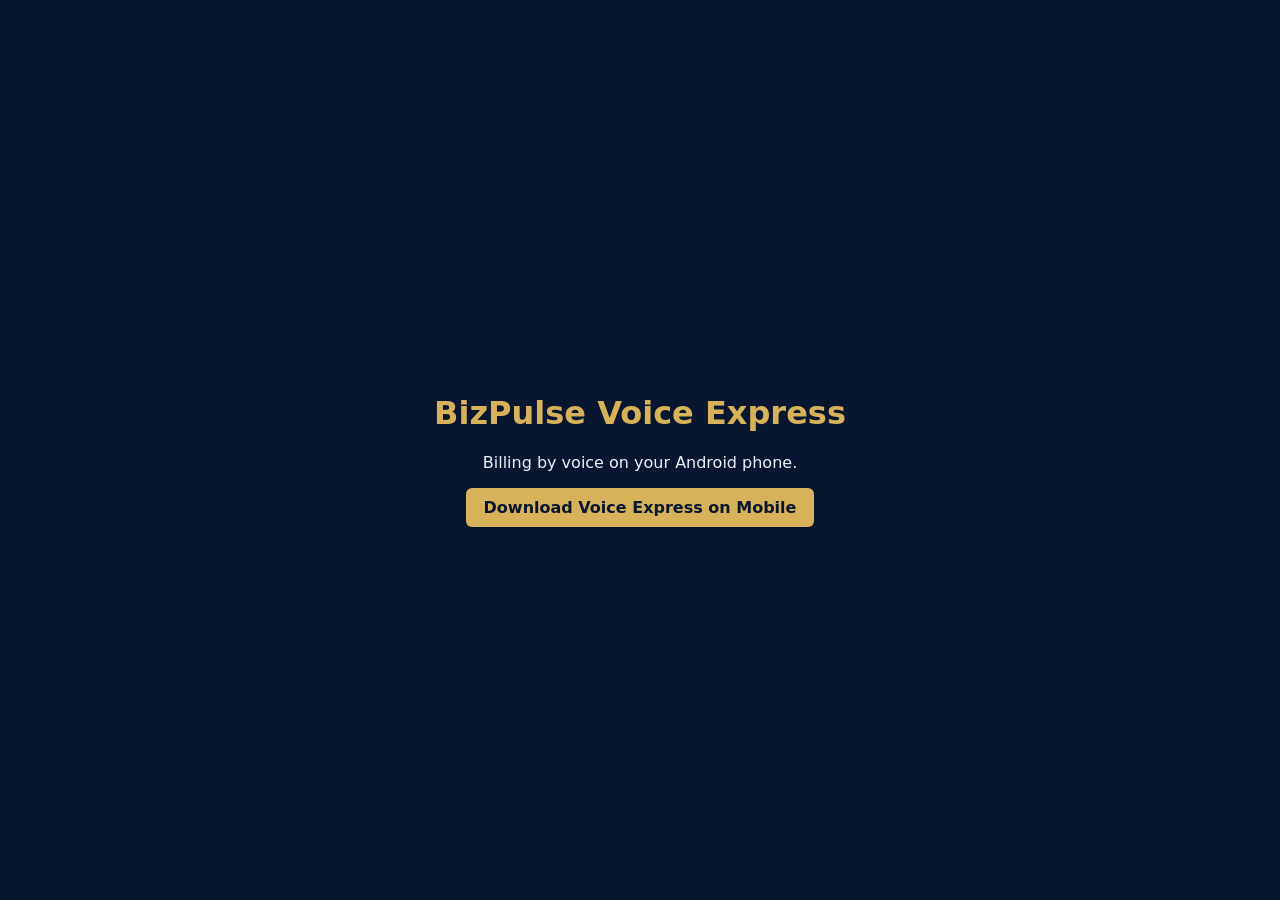
<file: voice-express-download.html>
<!DOCTYPE html>
<html lang="en-IN">
<head>
<meta charset="UTF-8">
<meta name="viewport" content="width=device-width, initial-scale=1.0">
<title>BizPulse Voice Express | Download on Mobile</title>
<meta name="theme-color" content="#08172f">
<style>body { margin: 0; min-height: 100vh; display: grid; place-items: center; background: #08172f; color: #e9f0f9; font-family: "Segoe UI", system-ui, sans-serif; } .demo { text-align: center; padding: 24px; } .demo h1 { color: #d8b25a; font-weight: 600; }</style>
</head>
<body>
<main class="demo">
<h1>BizPulse Voice Express</h1>
<p>Billing by voice on your Android phone.</p>
<!-- ═══ SNIPPET START: Download Voice Express on Mobile (BizPulse · Srijee Creations) ═══ -->
<section class="bp-vx" id="bp-vx-download" aria-label="Download BizPulse Voice Express on your phone">
  <button type="button" class="bp-vx-open" data-vx-open>Download Voice Express on Mobile</button>
  <dialog class="bp-vx-dialog" aria-labelledby="bp-vx-title">
    <div class="bp-vx-head"><h3 id="bp-vx-title">Download Voice Express on Mobile</h3><button type="button" class="bp-vx-x" data-vx-close aria-label="Close (Esc)">Esc ✕</button></div>
    <div class="bp-vx-body">
      <figure class="bp-vx-qr"><div data-vx-qr></div><figcaption>Scan with your phone camera<br><a data-vx-link rel="noopener"><span data-vx-url></span></a></figcaption></figure>
      <form class="bp-vx-form" novalidate>
        <label for="bp-vx-mobile">Or send the link to your WhatsApp</label>
        <div class="bp-vx-phone"><span aria-hidden="true">+91</span><input id="bp-vx-mobile" name="mobile" type="tel" inputmode="numeric" autocomplete="tel-national" maxlength="16" placeholder="10-digit mobile number" aria-describedby="bp-vx-hint"></div>
        <p id="bp-vx-hint" class="bp-vx-hint" data-vx-hint aria-live="polite">Indian mobile: 10 digits starting with 6, 7, 8 or 9.</p>
        <button type="submit" class="bp-vx-send">Send Link on WhatsApp</button>
        <p class="bp-vx-status" data-vx-status role="status"></p>
        <p class="bp-vx-note">Free: WhatsApp opens with the message typed in; nothing is sent until you press Send there.</p>
      </form>
    </div>
  </dialog>
</section>
<style>
  /* Navy #08172f and metallic gold #d8b25a, as on the BizPulse website. Every rule is scoped to .bp-vx. */
  .bp-vx-open, .bp-vx-send { background: #d8b25a; color: #08172f; border: 0; border-radius: 6px; padding: 10px 18px; font: inherit; font-weight: 700; cursor: pointer; }
  .bp-vx-open:focus-visible, .bp-vx-send:focus-visible, .bp-vx-x:focus-visible { outline: 2px solid #ffffff; outline-offset: 2px; }
  .bp-vx-dialog { width: min(620px, calc(100vw - 24px)); padding: 0; border: 2px solid #d8b25a; border-radius: 10px; background: #0d2140; color: #e9f0f9; }
  .bp-vx-dialog::backdrop { background: rgba(8, 23, 47, 0.7); }
  .bp-vx-head { display: flex; justify-content: space-between; align-items: center; background: #08172f; padding: 10px 16px; }
  .bp-vx-head h3 { margin: 0; font-size: 1.1rem; color: #ffffff; }
  .bp-vx-x { background: transparent; color: #d8b25a; border: 1px solid #d8b25a; border-radius: 4px; padding: 3px 8px; cursor: pointer; font: inherit; font-size: 0.85rem; }
  .bp-vx-body { display: grid; grid-template-columns: auto 1fr; gap: 20px; padding: 18px; }
  @media (max-width: 560px) { .bp-vx-body { grid-template-columns: 1fr; justify-items: center; } }
  .bp-vx-qr { margin: 0; text-align: center; font-size: 0.85rem; color: #a9bdd6; }
  .bp-vx-qr [data-vx-qr] { background: #ffffff; padding: 4px; border-radius: 6px; line-height: 0; display: inline-block; }
  .bp-vx-qr svg { width: 190px; height: 190px; image-rendering: pixelated; }
  .bp-vx-qr a { color: #d8b25a; word-break: break-all; }
  .bp-vx-form { display: grid; gap: 8px; align-content: start; min-width: 0; }
  .bp-vx-form label { color: #cfdcec; font-weight: 600; }
  .bp-vx-phone { display: flex; border: 1px solid #2b4f7e; border-radius: 6px; overflow: hidden; background: #08172f; }
  .bp-vx-phone:focus-within { border-color: #d8b25a; outline: 2px solid #d8b25a; }
  .bp-vx-phone span { padding: 10px; background: #13294a; color: #d8b25a; font-weight: 700; }
  .bp-vx-phone input { flex: 1; min-width: 0; border: 0; background: transparent; color: #ffffff; padding: 10px; font: inherit; font-size: 1.05rem; letter-spacing: 0.5px; }
  .bp-vx-phone input:focus { outline: none; }
  .bp-vx-phone:has(input[aria-invalid="true"]) { border-color: #e07a6a; }
  .bp-vx-hint { margin: 0; font-size: 0.82rem; color: #8ea6c4; }
  .bp-vx-hint.bad { color: #ffb4a8; }
  .bp-vx-status:empty { display: none; }
  .bp-vx-status { margin: 0; padding: 8px 10px; border-left: 3px solid #d8b25a; background: #08172f; font-size: 0.88rem; }
  .bp-vx-note { margin: 0; font-size: 0.8rem; color: #8ea6c4; }
</style>
<script>
  /* The Voice Express Android download page: change it here only (the QR and the WhatsApp message follow). */
  const VOICE_EXPRESS_DOWNLOAD_URL = 'https://mybizpulse.in';
  "use strict";var BizPulseVX=(()=>{var I=Object.defineProperty;var G=Object.getOwnPropertyDescriptor;var J=Object.getOwnPropertyNames;var Y=Object.prototype.hasOwnProperty;var Z=(i,t)=>{for(var o in t)I(i,o,{get:t[o],enumerable:!0})},tt=(i,t,o,r)=>{if(t&&typeof t=="object"||typeof t=="function")for(let a of J(t))!Y.call(i,a)&&a!==o&&I(i,a,{get:()=>t[a],enumerable:!(r=G(t,a))||r.enumerable});return i};var et=i=>tt(I({},"__esModule",{value:!0}),i);var ft={};Z(ft,{mount:()=>at});var O=[0,10,16,26,18,24,16,18,22,22,26,30,22,22,24,24,28,28,26,26,26],U=[0,1,1,1,2,2,4,4,4,5,5,5,8,9,9,10,10,11,13,14,16],nt=20,z=i=>{let t=(16*i+128)*i+64;if(i>=2){let o=Math.floor(i/7)+2;t-=(25*o-10)*o-55,i>=7&&(t-=36)}return t},F=i=>Math.floor(z(i)/8)-O[i]*U[i];function ot(i){for(let t=1;t<=nt;t++)if(4+(t<10?8:16)+i*8<=F(t)*8)return t;return 0}function P(i,t){let o=0;for(let r=7;r>=0;r--)o=o<<1^(o>>>7)*285,o^=(t>>>r&1)*i;return o&255}function rt(i){let t=new Array(i).fill(0);t[i-1]=1;let o=1;for(let r=0;r<i;r++){for(let a=0;a<t.length;a++)t[a]=P(t[a],o),a+1<t.length&&(t[a]^=t[a+1]);o=P(o,2)}return t}function lt(i,t){let o=t.map(()=>0);for(let r of i){let a=r^o.shift();o.push(0),t.forEach((p,u)=>{o[u]^=P(p,a)})}return o}var it=i=>[...new TextEncoder().encode(i)];function Q(i){let t=it(i),o=ot(t.length);if(!o)throw new Error("Text is too long for the QR code");let r=o*4+17,a=Array.from({length:r},()=>new Array(r).fill(!1)),p=Array.from({length:r},()=>new Array(r).fill(!1)),u=(e,l,n)=>{a[l][e]=n,p[l][e]=!0},d=[],g=(e,l)=>{for(let n=l-1;n>=0;n--)d.push(e>>>n&1)};g(4,4),g(t.length,o<10?8:16);for(let e of t)g(e,8);let y=F(o)*8;g(0,Math.min(4,y-d.length)),g(0,(8-d.length%8)%8);for(let e=236;d.length<y;e^=253)g(e,8);let L=[];for(let e=0;e<d.length;e+=8)L.push(parseInt(d.slice(e,e+8).join(""),2));let m=U[o],M=O[o],h=Math.floor(z(o)/8),b=m-h%m,k=Math.floor(h/m),E=rt(M),x=[];for(let e=0,l=0;e<m;e++){let n=L.slice(l,l+k-M+(e<b?0:1));l+=n.length;let s=lt(n,E);e<b&&n.push(0),x.push(n.concat(s))}let A=[];for(let e=0;e<x[0].length;e++)x.forEach((l,n)=>{(e!==k-M||n>=b)&&A.push(l[e])});for(let e=0;e<r;e++)u(6,e,e%2===0),u(e,6,e%2===0);let C=(e,l)=>{for(let n=-4;n<=4;n++)for(let s=-4;s<=4;s++){let f=Math.max(Math.abs(s),Math.abs(n)),c=e+s,w=l+n;c>=0&&c<r&&w>=0&&w<r&&u(c,w,f!==2&&f!==4)}};C(3,3),C(r-4,3),C(3,r-4);let $=[];if(o>1){let e=Math.floor(o/7)+2,l=Math.floor((o*8+e*3+5)/(e*4-4))*2;$.push(6);for(let n=r-7,s=1;s<e;s++,n-=l)$.splice(1,0,n)}$.forEach((e,l)=>$.forEach((n,s)=>{if(!(l===0&&s===0||l===0&&s===$.length-1||l===$.length-1&&s===0))for(let f=-2;f<=2;f++)for(let c=-2;c<=2;c++)u(e+c,n+f,Math.max(Math.abs(c),Math.abs(f))!==1)}));let K=e=>{let l=0|e,n=l;for(let s=0;s<10;s++)n=n<<1^(n>>>9)*1335;return(l<<10|n)^21522},H=e=>{let l=K(e),n=s=>(l>>>s&1)!==0;for(let s=0;s<=5;s++)u(8,s,n(s));u(8,7,n(6)),u(8,8,n(7)),u(7,8,n(8));for(let s=9;s<15;s++)u(14-s,8,n(s));for(let s=0;s<8;s++)u(r-1-s,8,n(s));for(let s=8;s<15;s++)u(8,r-15+s,n(s));u(8,r-8,!0)};if(H(0),o>=7){let e=o;for(let n=0;n<12;n++)e=e<<1^(e>>>11)*7973;let l=o<<12|e;for(let n=0;n<18;n++){let s=(l>>>n&1)!==0,f=r-11+n%3,c=Math.floor(n/3);u(f,c,s),u(c,f,s)}}let S=0;for(let e=r-1;e>=1;e-=2){e===6&&(e=5);for(let l=0;l<r;l++)for(let n=0;n<2;n++){let s=e-n,f=(e+1&2)===0,c=f?r-1-l:l;!p[c][s]&&S<A.length*8&&(a[c][s]=(A[S>>>3]>>>7-(S&7)&1)!==0,S++)}}let B=e=>{for(let l=0;l<r;l++)for(let n=0;n<r;n++){let s=[(n+l)%2===0,l%2===0,n%3===0,(n+l)%3===0,(Math.floor(n/3)+Math.floor(l/2))%2===0,n*l%2+n*l%3===0,(n*l%2+n*l%3)%2===0,((n+l)%2+n*l%3)%2===0][e];!p[l][n]&&s&&(a[l][n]=!a[l][n])}},X=()=>{let e=0,l=0,n=f=>{let c=1;for(let v=1;v<r;v++)f(v)===f(v-1)?(c++,c===5?e+=3:c>5&&e++):c=1;let w=Array.from({length:r},(v,T)=>f(T)?"1":"0").join("");for(let v of["00001011101","10111010000"]){let T=w.indexOf(v);for(;T>=0;)e+=40,T=w.indexOf(v,T+1)}};for(let f=0;f<r;f++)n(c=>a[f][c]);for(let f=0;f<r;f++)n(c=>a[c][f]);for(let f=0;f<r-1;f++)for(let c=0;c<r-1;c++){let w=a[f][c];w===a[f][c+1]&&w===a[f+1][c]&&w===a[f+1][c+1]&&(e+=3)}for(let f of a)for(let c of f)c&&l++;let s=r*r;return e+=(Math.ceil(Math.abs(l*20-s*10)/s)-1)*10,e},q=0,D=1/0;for(let e=0;e<8;e++){B(e),H(e);let l=X();l<D&&(q=e,D=l),B(e)}return B(q),H(q),a}function V(i,t={}){var y,L,m,M,h;let o=(y=t.quiet)!=null?y:4,r=(L=t.px)!=null?L:4,a=i.length+o*2,p=(m=t.dark)!=null?m:"#000000",u=[];i.forEach((b,k)=>{let E=0;for(;E<b.length;){if(!b[E]){E++;continue}let x=1;for(;E+x<b.length&&b[E+x];)x++;u.push(`M${E+o},${k+o}h${x}v1h-${x}z`),E+=x}});let d=t.light===null?"":`<rect width="${a}" height="${a}" fill="${(M=t.light)!=null?M:"#ffffff"}"/>`,g=((h=t.label)!=null?h:"UPI payment QR code").replace(/[<>&"]/g,"");return`<svg xmlns="http://www.w3.org/2000/svg" viewBox="0 0 ${a} ${a}" width="${a*r}" height="${a*r}" shape-rendering="crispEdges" role="img" aria-label="${g}">${d}<path d="${u.join("")}" fill="${p}"/></svg>`}var R=VOICE_EXPRESS_DOWNLOAD_URL;function st(i=R){return["BizPulse Voice Express \u2014 billing by voice on your phone.",`Download the Android app: ${i}`,"Then pair it with BizPulse on your computer: Voice Express Phones \u2192 Show pairing code.","\u2014 Srijee Creations"].join(`
`)}function j(i){let t=String(i!=null?i:"").replace(/[\s\-().]/g,"");return/^\+?\d+$/.test(t)?(t=t.replace(/^\+/,""),t.length===12&&t.startsWith("91")?t=t.slice(2):t.length===11&&t.startsWith("0")&&(t=t.slice(1)),/^[6-9]\d{9}$/.test(t)?t:null):null}function _(i){let t=String(i!=null?i:"").trim();if(!t)return"Enter the 10-digit mobile number";if(j(t))return null;let o=t.replace(/\D/g,"");return/[^\d\s\-+().]/.test(t)?"Use digits only":o.length<10?`${10-o.length} more digit${o.length===9?"":"s"} needed`:"An Indian mobile number has 10 digits and starts with 6, 7, 8 or 9"}function N(i,t=R){let o=j(i);if(!o)throw new RangeError("Not a valid Indian mobile number");return`https://wa.me/91${o}?text=${encodeURIComponent(st(t))}`}function W(i=R,t={}){var o,r;return V(Q(i),{px:(o=t.px)!=null?o:5,quiet:4,dark:(r=t.dark)!=null?r:"#0a1f3d",light:t.light===void 0?"#ffffff":t.light,label:"QR code: download BizPulse Voice Express"})}function at(i,t){var M;let o=h=>i.querySelector(h),r=o("dialog"),a=o("[data-vx-open]"),p=o("form"),u=o('input[name="mobile"]'),d=o("[data-vx-hint]"),g=o("[data-vx-status]");o("[data-vx-qr]").innerHTML=W(t,{px:5,dark:"#08172f",light:"#ffffff"}),o("[data-vx-url]").textContent=t;let y=o("[data-vx-link]");y.href=t;let L=(M=d.textContent)!=null?M:"",m=h=>{d.textContent=h!=null?h:L,d.classList.toggle("bad",!!h),u.setAttribute("aria-invalid",h?"true":"false")};a.addEventListener("click",()=>{p.reset(),m(null),g.textContent="",r.showModal(),u.focus()}),r.addEventListener("close",()=>a.focus()),o("[data-vx-close]").addEventListener("click",()=>r.close()),r.addEventListener("click",h=>{h.target===r&&r.close()}),u.addEventListener("input",()=>{g.textContent="",u.getAttribute("aria-invalid")==="true"&&m(_(u.value))}),p.addEventListener("submit",h=>{h.preventDefault();let b=_(u.value);if(m(b),b){u.focus();return}let k=N(u.value,t);window.open(k,"_blank","noopener"),g.textContent="WhatsApp opened in a new tab. Press Send there to deliver the link."})}return et(ft);})();
  BizPulseVX.mount(document.getElementById('bp-vx-download'), VOICE_EXPRESS_DOWNLOAD_URL);
</script>
<!-- ═══ SNIPPET END ═══ -->
</main>
</body>
</html>
</file>
